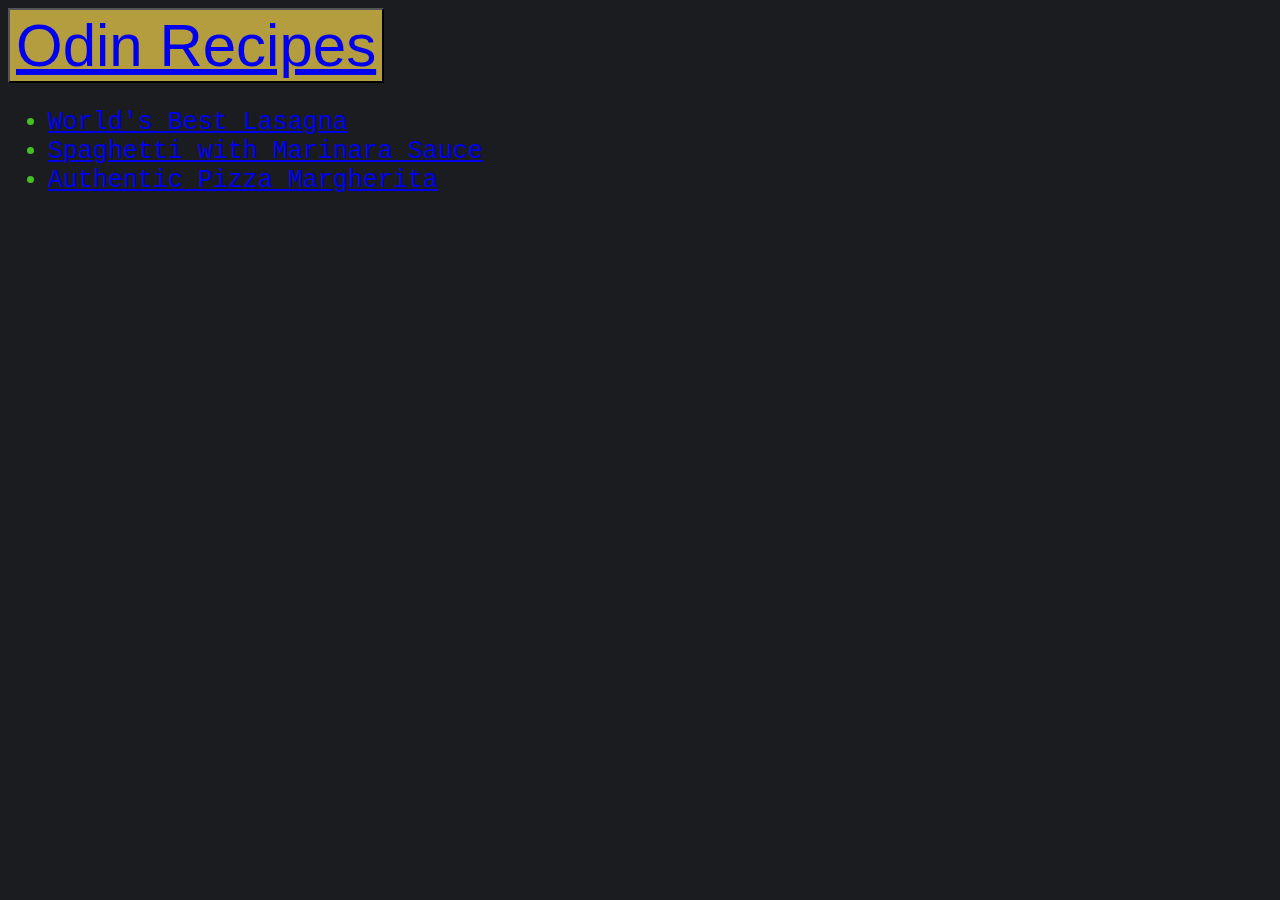
<file: index.html>
<!DOCTYPE html>
<html lang="en">
<head>
    <meta charset="UTF-8">
    <meta name="viewport" content="width=device-width, initial-scale=1.0">
    <title>My Recipes Site</title>
    <link rel="stylesheet" href="styles.css">
</head>
<body>
    <button><a href="./index.html">Odin Recipes</a></button>
    <ul>
        <li><a href="./recipes/lasagna.html" target="_blank" rel="noopener noreferrer">World's Best Lasagna</a></li>
        <li><a href="./recipes/spaghetti.html" target="_blank" rel="noopener noreferrer">Spaghetti with Marinara Sauce</a></li>
        <li><a href="./recipes/pizza.html" target="_blank" rel="noopener noreferrer">Authentic Pizza Margherita</a></li>
    </ul>
</body>
</html>
</file>
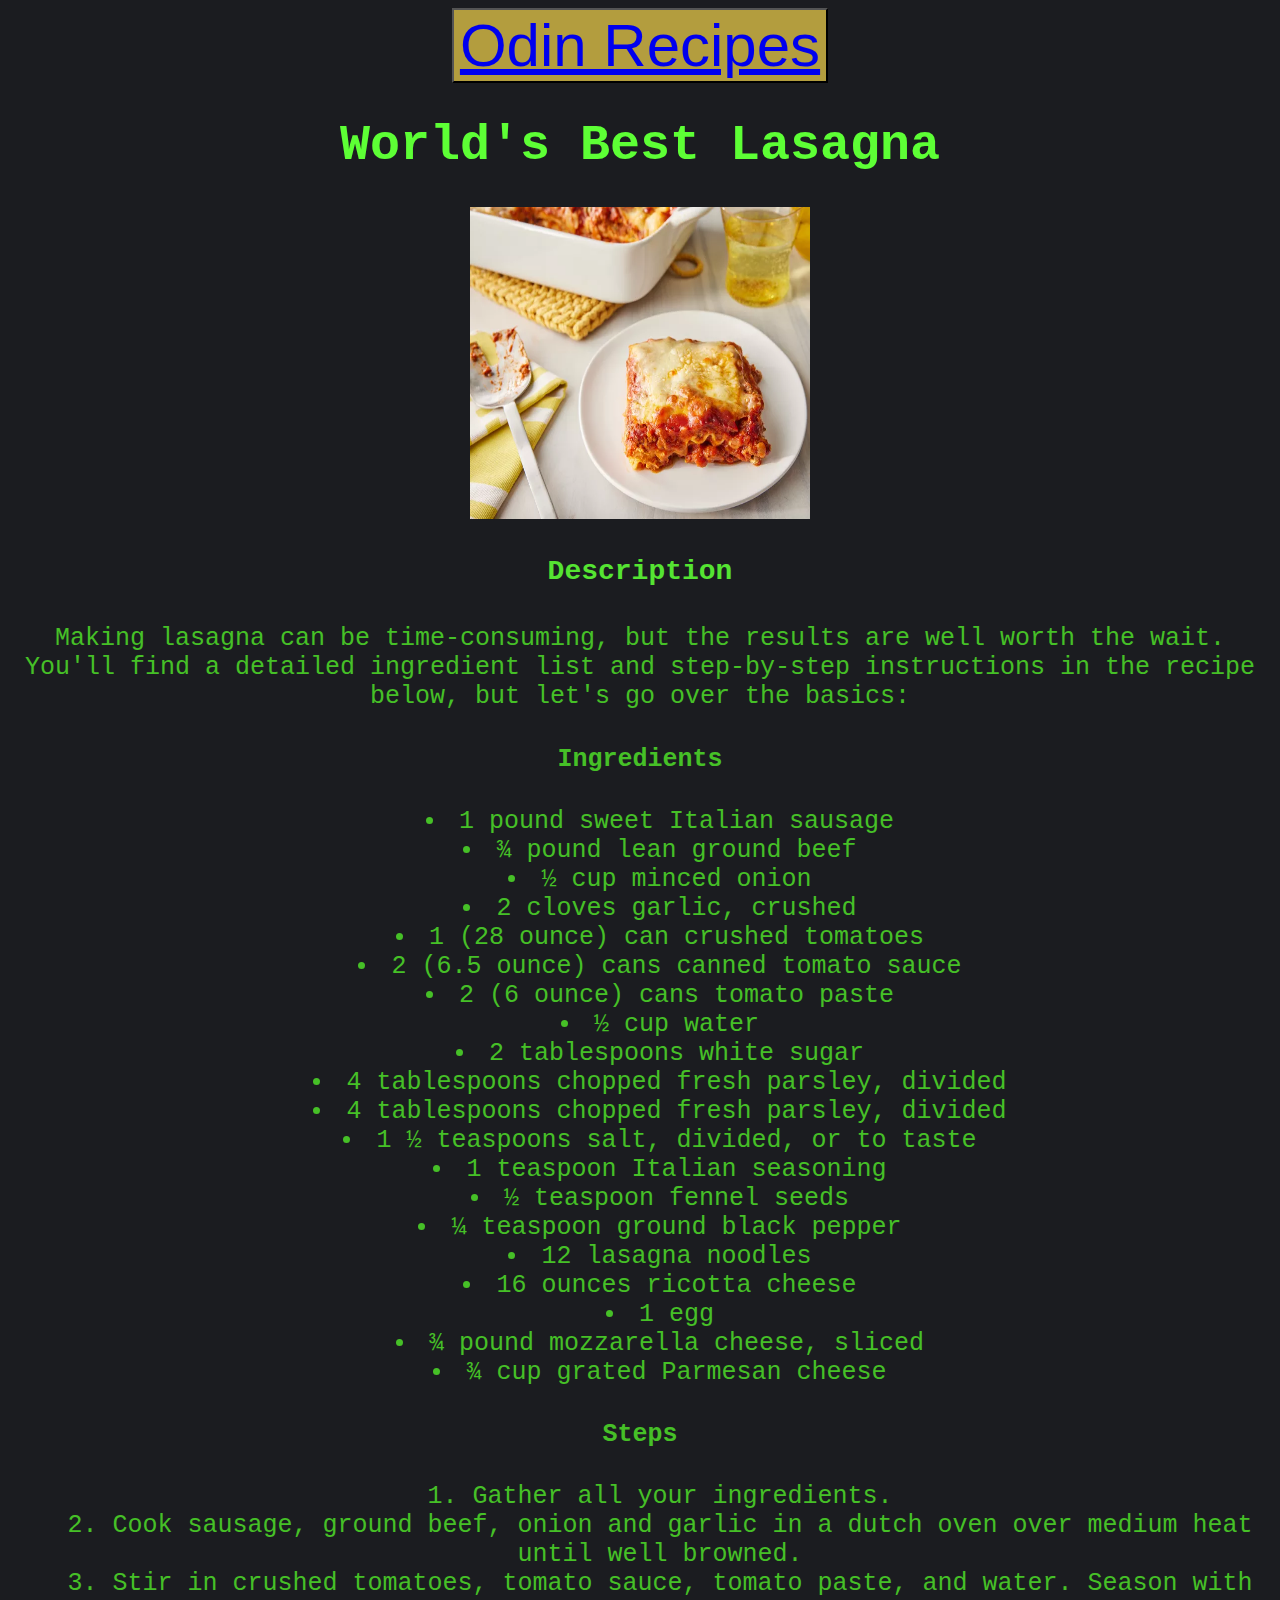
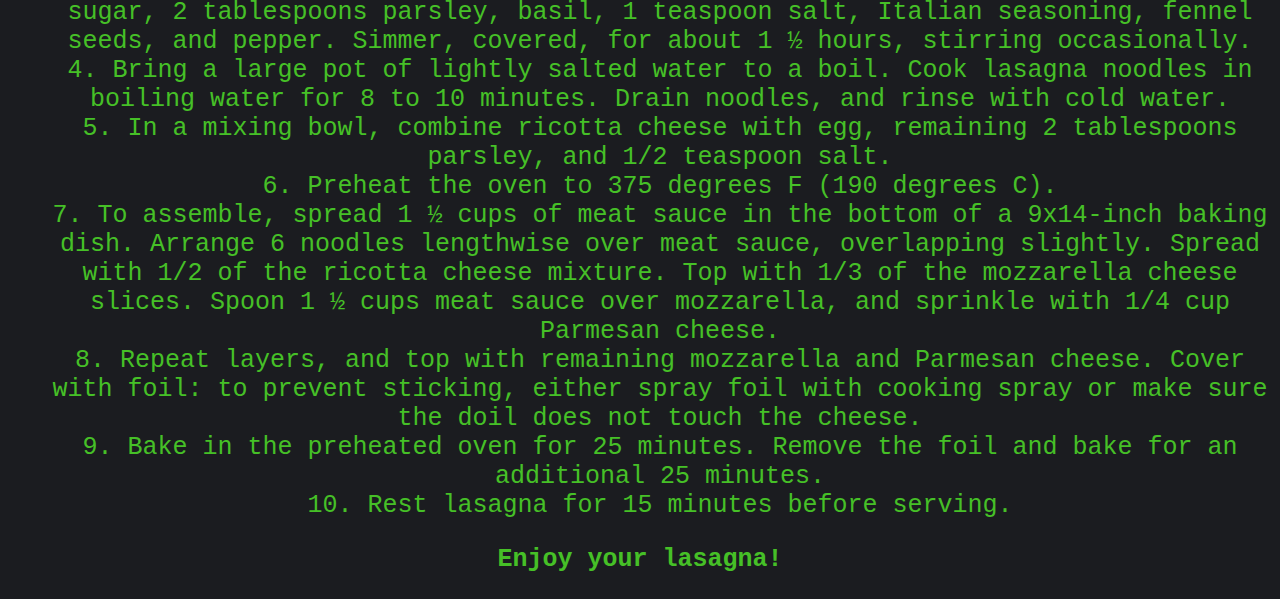
<file: recipes/lasagna.html>
<!DOCTYPE html>
<html lang="en">
<head>
    <meta charset="UTF-8">
    <meta name="viewport" content="width=device-width, initial-scale=1.0">
    <title>Lasagna recipe page</title>
    <link rel="stylesheet" href="../styles.css">
</head>
<body>
    <button class="centered-blocks"><a href="../index.html">Odin Recipes</a></button>
    <h1 class="centered-texts-lists recipe-title">World's Best Lasagna</h1>
    <img class="centered-blocks" src="../images/lasagna-title-image.webp" alt="Lasagna image" width="340" height="312">
    <div class="centered-texts-lists">
        <h4 class="recipe-section-title">Description</h4>
        <p>Making lasagna can be time-consuming, but the results are well worth the wait. You'll find a detailed ingredient list and step-by-step instructions in the recipe below, but let's go over the basics:</p>
        <h4>Ingredients</h4>
        <ul>
            <li>1 pound sweet Italian sausage</li>
            <li>¾ pound lean ground beef</li>
            <li>½ cup minced onion</li>
            <li>2 cloves garlic, crushed</li>
            <li>1 (28 ounce) can crushed tomatoes</li>
            <li>2 (6.5 ounce) cans canned tomato sauce</li>
            <li>2 (6 ounce) cans tomato paste</li>
            <li>½ cup water</li>
            <li>2 tablespoons white sugar</li>
            <li>4 tablespoons chopped fresh parsley, divided</li>
            <li>4 tablespoons chopped fresh parsley, divided</li>
            <li>1 ½ teaspoons salt, divided, or to taste</li>
            <li>1 teaspoon Italian seasoning</li>
            <li>½ teaspoon fennel seeds</li>
            <li>¼ teaspoon ground black pepper</li>
            <li>12 lasagna noodles</li>
            <li>16 ounces ricotta cheese</li>
            <li>1 egg</li>
            <li>¾ pound mozzarella cheese, sliced</li>
            <li>¾ cup grated Parmesan cheese</li>
        </ul>
        <h4>Steps</h4>
        <ol>
            <li>Gather all your ingredients.</li>
            <li>Cook sausage, ground beef, onion and garlic in a dutch oven over medium heat until well browned.</li>
            <li>Stir in crushed tomatoes, tomato sauce, tomato paste, and water. Season with sugar, 2 tablespoons parsley, basil, 1 teaspoon salt, Italian seasoning, fennel seeds, and pepper. Simmer, covered, for about 1 ½ hours, stirring occasionally.</li>
            <li>Bring a large pot of lightly salted water to a boil. Cook lasagna noodles in boiling water for 8 to 10 minutes. Drain noodles, and rinse with cold water.</li>
            <li>In a mixing bowl, combine ricotta cheese with egg, remaining 2 tablespoons parsley, and 1/2 teaspoon salt.</li>
            <li>Preheat the oven to 375 degrees F (190 degrees C).</li>
            <li>To assemble, spread 1 ½ cups of meat sauce in the bottom of a 9x14-inch baking dish. Arrange 6 noodles lengthwise over meat sauce, overlapping slightly. Spread with 1/2 of the ricotta cheese mixture. Top with 1/3 of the mozzarella cheese slices. Spoon 1 ½ cups meat sauce over mozzarella, and sprinkle with 1/4 cup Parmesan cheese.</li>
            <li>Repeat layers, and top with remaining mozzarella and Parmesan cheese. Cover with foil: to prevent sticking, either spray foil with cooking spray or make sure the doil does not touch the cheese.</li>
            <li>Bake in the preheated oven for 25 minutes. Remove the foil and bake for an additional 25 minutes.</li>
            <li>Rest lasagna for 15 minutes before serving.</li>
        </ol>
        <p><strong>Enjoy your lasagna!</strong></p>
    </div>
    
</body>
</html>
</file>
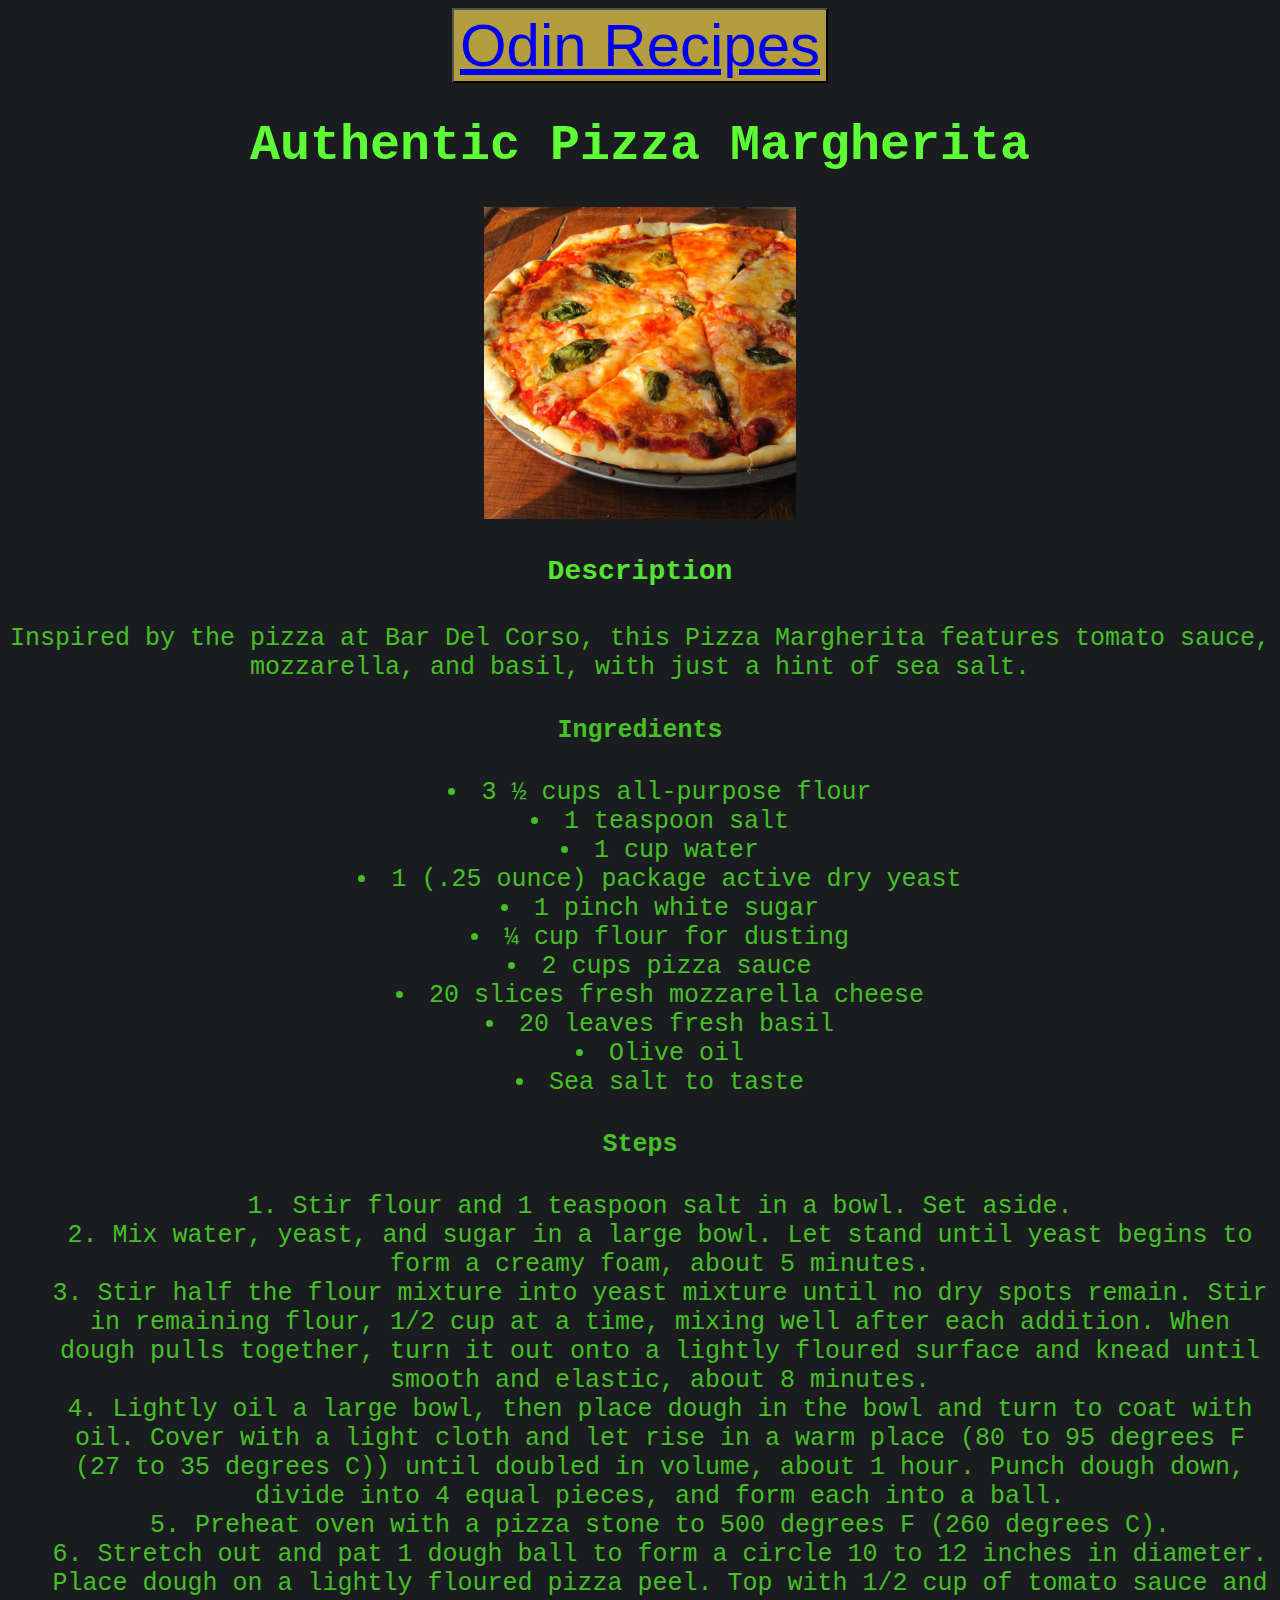
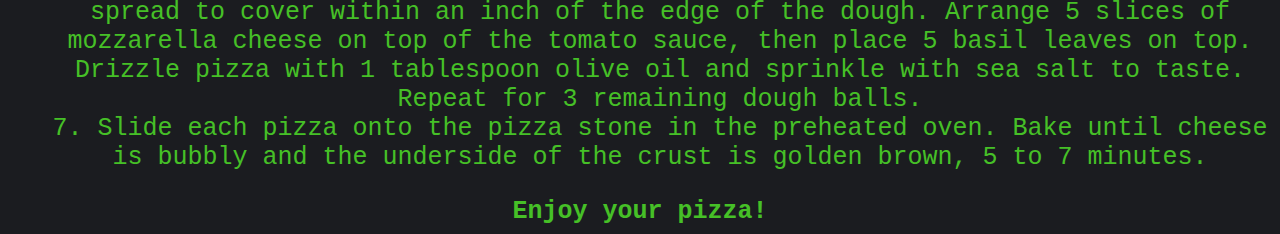
<file: recipes/pizza.html>
<!DOCTYPE html>
<html lang="en">
<head>
    <meta charset="UTF-8">
    <meta name="viewport" content="width=device-width, initial-scale=1.0">
    <title>Pizza recipe page</title>
    <link rel="stylesheet" href="../styles.css">
</head>
<body>
    <button class="centered-blocks"><a href="../index.html">Odin Recipes</a></button>
    <h1 class="centered-texts-lists recipe-title">Authentic Pizza Margherita</h1>
    <img src="../images/pizza-title-image.jpg" alt="Pizza image" width="312" height="312" class="centered-blocks">
    <div class="centered-texts-lists">
        <h4 class="recipe-section-title">Description</h4>
        <p>Inspired by the pizza at Bar Del Corso, this Pizza Margherita features tomato sauce, mozzarella, and basil, with just a hint of sea salt.</p>
        <h4>Ingredients</h4>
        <ul>
            <li>3 ½ cups all-purpose flour</li>
            <li>1 teaspoon salt</li>
            <li>1 cup water</li>
            <li>1 (.25 ounce) package active dry yeast</li>
            <li>1 pinch white sugar</li>
            <li>¼ cup flour for dusting</li>
            <li>2 cups pizza sauce</li>
            <li>20 slices fresh mozzarella cheese</li>
            <li>20 leaves fresh basil</li>
            <li>Olive oil</li>
            <li>Sea salt to taste</li>
        </ul>
        <h4>Steps</h4>
        <ol>
            <li>Stir flour and 1 teaspoon salt in a bowl. Set aside.</li>
            <li>Mix water, yeast, and sugar in a large bowl. Let stand until yeast begins to form a creamy foam, about 5 minutes.</li>
            <li>Stir half the flour mixture into yeast mixture until no dry spots remain. Stir in remaining flour, 1/2 cup at a time, mixing well after each addition. When dough pulls together, turn it out onto a lightly floured surface and knead until smooth and elastic, about 8 minutes.</li>
            <li>Lightly oil a large bowl, then place dough in the bowl and turn to coat with oil. Cover with a light cloth and let rise in a warm place (80 to 95 degrees F (27 to 35 degrees C)) until doubled in volume, about 1 hour. Punch dough down, divide into 4 equal pieces, and form each into a ball.</li>
            <li>Preheat oven with a pizza stone to 500 degrees F (260 degrees C).</li>
            <li>Stretch out and pat 1 dough ball to form a circle 10 to 12 inches in diameter. Place dough on a lightly floured pizza peel. Top with 1/2 cup of tomato sauce and spread to cover within an inch of the edge of the dough. Arrange 5 slices of mozzarella cheese on top of the tomato sauce, then place 5 basil leaves on top. Drizzle pizza with 1 tablespoon olive oil and sprinkle with sea salt to taste. Repeat for 3 remaining dough balls.</li>
            <li>Slide each pizza onto the pizza stone in the preheated oven. Bake until cheese is bubbly and the underside of the crust is golden brown, 5 to 7 minutes.</li>
        </ol>
        <strong>Enjoy your pizza!</strong>
    </div>
</body>
</html>
</file>
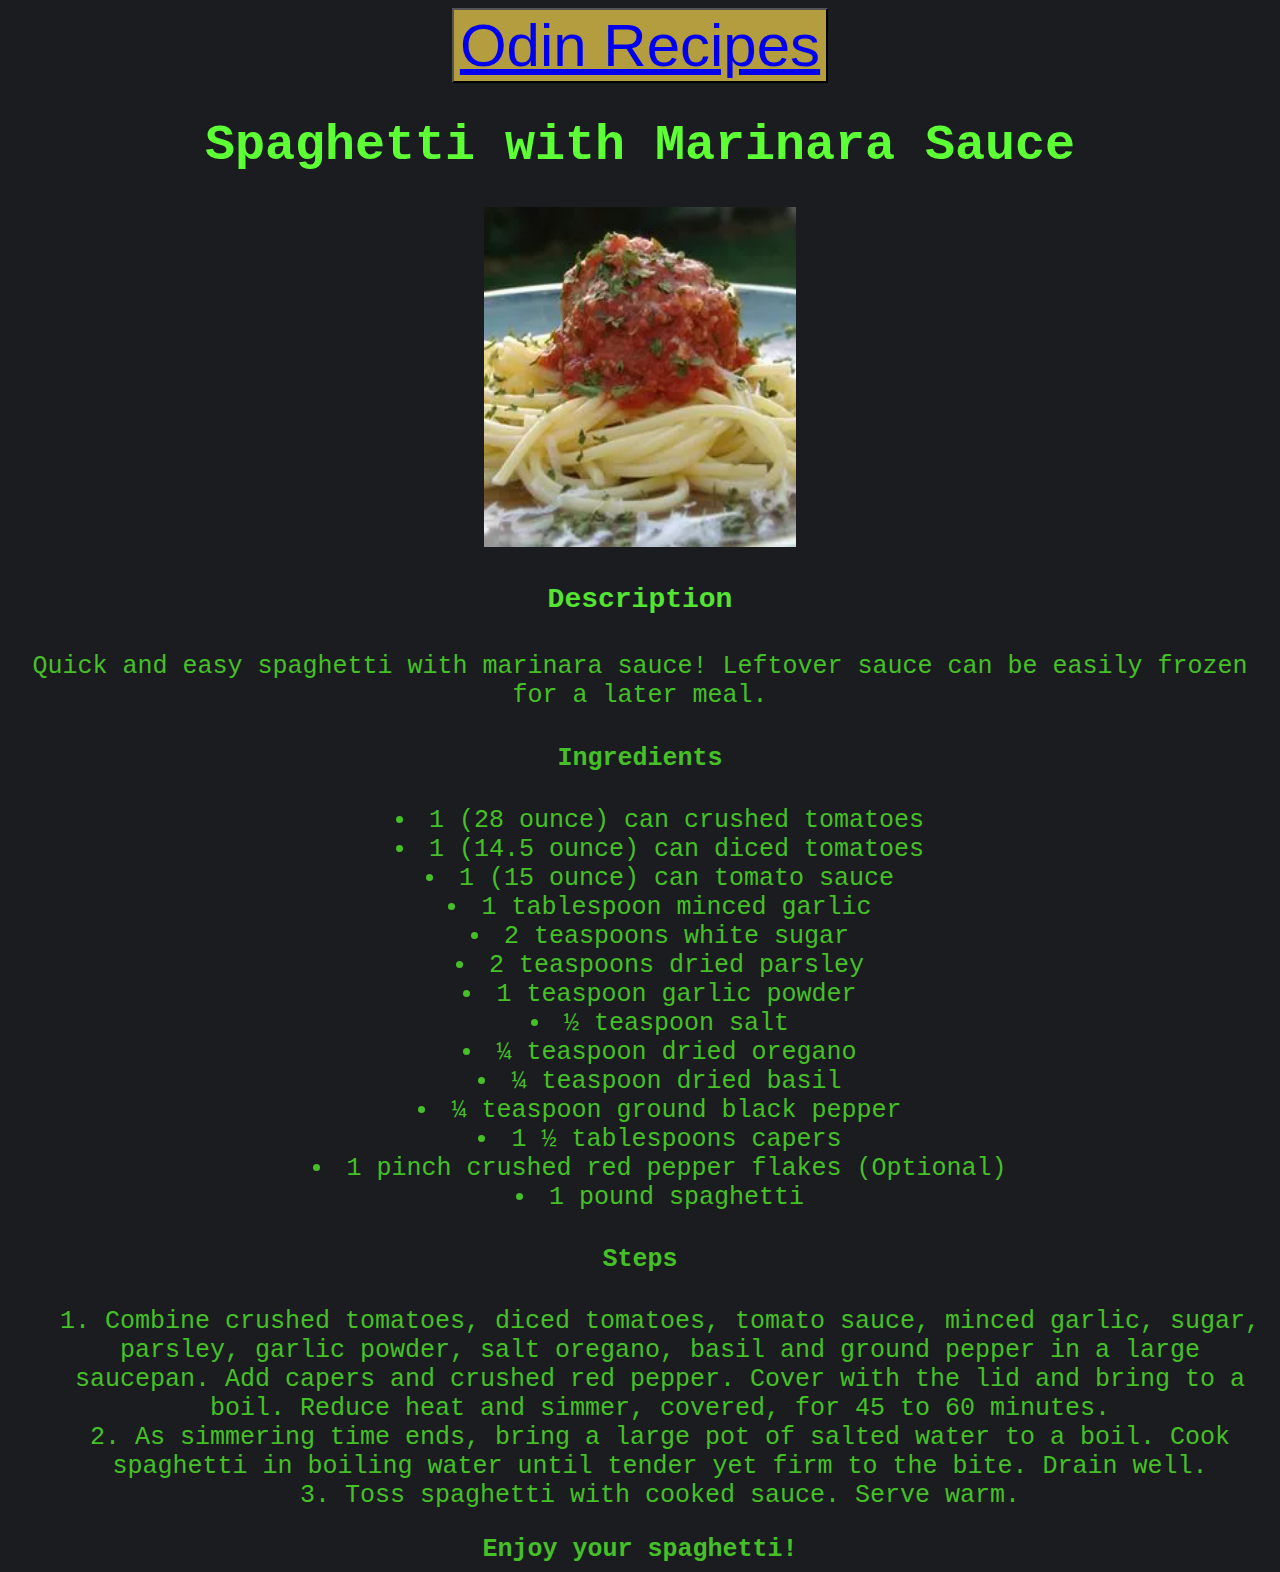
<file: recipes/spaghetti.html>
<!DOCTYPE html>
<html lang="en">
<head>
    <meta charset="UTF-8">
    <meta name="viewport" content="width=device-width, initial-scale=1.0">
    <title>Spaghetti recipe page</title>
    <link rel="stylesheet" href="../styles.css">
</head>
<body>
    
    <button class="centered-blocks"><a href="../index.html">Odin Recipes</a></button>
    <h1 class="centered-texts-lists recipe-title">Spaghetti with Marinara Sauce</h1>
    <img src="../images/spaghetti-title-image.webp" alt="Spaghetti image" width="312" height="340" class="centered-blocks">
    <div class="centered-texts-lists">
        <h4 class="recipe-section-title">Description</h4>
        <p>Quick and easy spaghetti with marinara sauce! Leftover sauce can be easily frozen for a later meal.</p>
        <h4>Ingredients</h4>
        <ul>
            <li>1 (28 ounce) can crushed tomatoes</li>
            <li>1 (14.5 ounce) can diced tomatoes</li>
            <li>1 (15 ounce) can tomato sauce</li>
            <li>1 tablespoon minced garlic</li>
            <li>2 teaspoons white sugar</li>
            <li>2 teaspoons dried parsley</li>
            <li>1 teaspoon garlic powder</li>
            <li>½ teaspoon salt</li>
            <li>¼ teaspoon dried oregano</li>
            <li>¼ teaspoon dried basil</li>
            <li>¼ teaspoon ground black pepper</li>
            <li>1 ½ tablespoons capers</li>
            <li>1 pinch crushed red pepper flakes (Optional)</li>
            <li>1 pound spaghetti</li>
        </ul>
        <h4>Steps</h4>
        <ol>
            <li>Combine crushed tomatoes, diced tomatoes, tomato sauce, minced garlic, sugar, parsley, garlic powder, salt oregano, basil and ground pepper in a large saucepan. Add capers and crushed red pepper. Cover with the lid and bring to a boil. Reduce heat and simmer, covered, for 45 to 60 minutes.</li>
            <li>As simmering time ends, bring a large pot of salted water to a boil. Cook spaghetti in boiling water until tender yet firm to the bite. Drain well.</li>
            <li>Toss spaghetti with cooked sauce. Serve warm.</li>
        </ol>
        <strong>Enjoy your spaghetti!</strong>
    </div>
</body>
</html>
</file>
<file: styles.css>
body {
    font-family: 'Courier New', Courier, monospace;
    font-size: 25px;
    background-color: #1b1c20;
    color: #46c027
}

button{
    font-size: 60px;
    background-color: #b39d3e;
    color: black
}

.centered-blocks {
    display: block;
    margin-left: auto;
    margin-right: auto;
}

.centered-texts-lists {
    text-align: center;
    list-style-position: inside;
}

.centered-texts-lists * {
    text-align: center;
    list-style-position: inside; 
}
.recipe-title {
    color: #5dff35;
}

.recipe-section-title {
    color:#55e432;
    font-size: 28px;    
}
</file>
